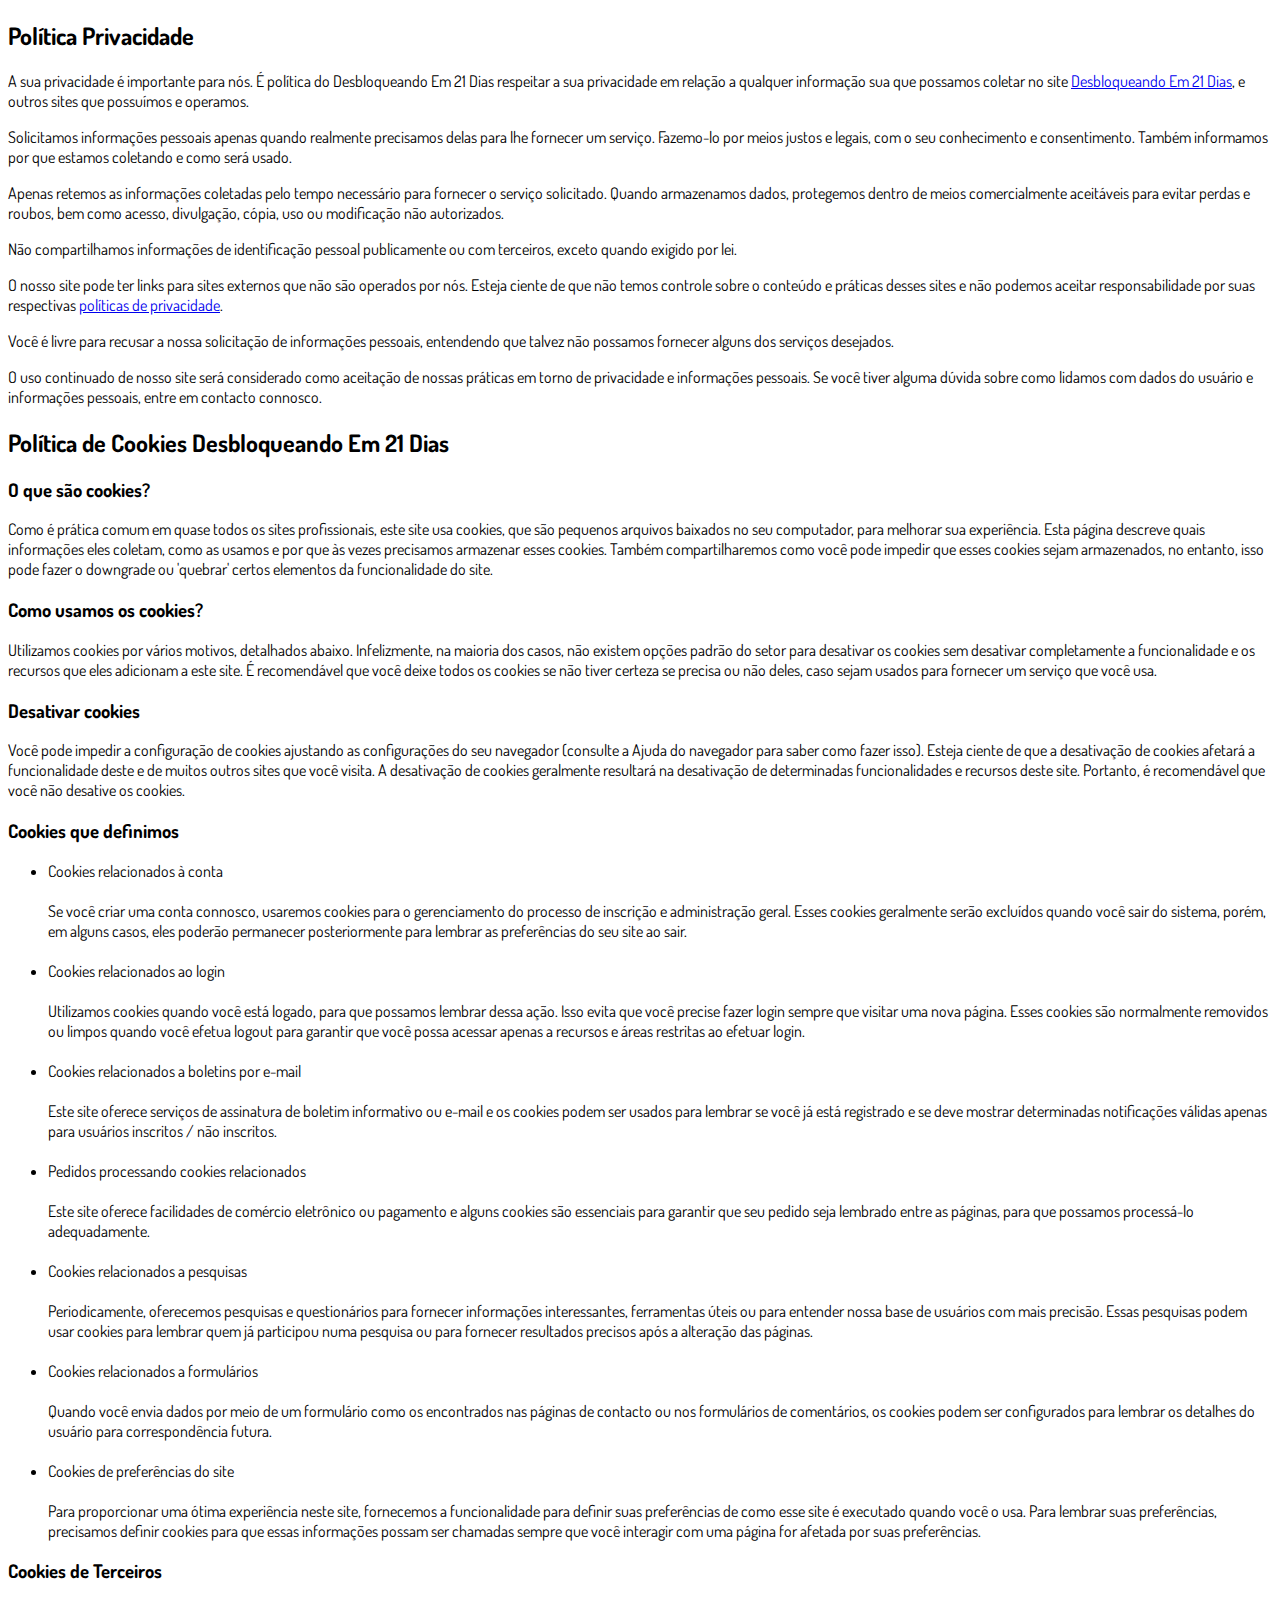
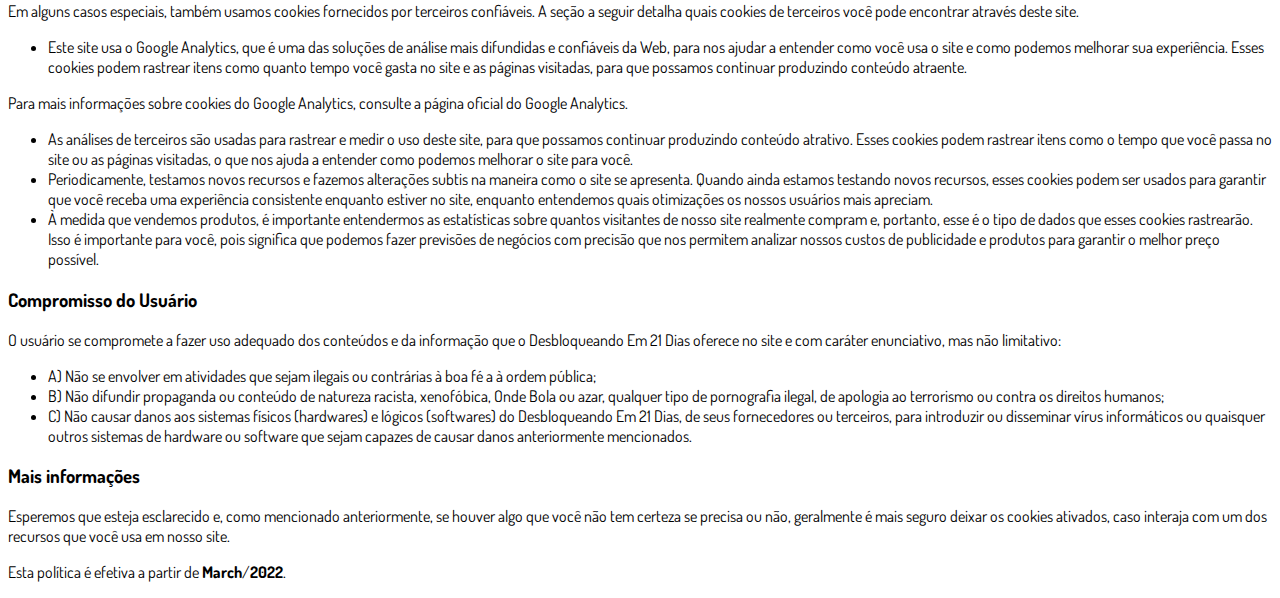
<file: privacidade.html>
<!DOCTYPE html>
<html lang="pt-br">
  <head>
    <meta charset="utf-8">
    <meta name="viewport" content="width=device-width, initial-scale=1, shrink-to-fit=no">

    <link rel="stylesheet" href="https://stackpath.bootstrapcdn.com/bootstrap/4.1.3/css/bootstrap.min.css" integrity="sha384-MCw98/SFnGE8fJT3GXwEOngsV7Zt27NXFoaoApmYm81iuXoPkFOJwJ8ERdknLPMO" crossorigin="anonymous">

    <link rel="preconnect" href="https://fonts.googleapis.com">
    <link rel="preconnect" href="https://fonts.gstatic.com" crossorigin>
    <link href="https://fonts.googleapis.com/css2?family=Dosis:wght@200;300;400;500;600;700;800&display=swap" rel="stylesheet">
    
    <!-- Ícone da Página -->
    <link rel="shortcut icon" type="image/jpg" href="./assets/img/favicon.png">

    <!-- Título da Página -->
    <title>Política de Privacidade | Desbloqueando Em 21 Dias</title>
    
    <style type="text/css">
      body {
        font-family: 'Dosis', sans-serif;
      }
    </style>

  </head>
  <body>
    
    <div class="container py-5">
      <div class="row justify-content-center">
        <div class="col-lg-8">
          <h2>Política Privacidade</h2>                    <p>A sua privacidade é importante para nós. É política do Desbloqueando Em 21 Dias respeitar a sua privacidade em relação a qualquer informação sua que possamos coletar no site <a href="#">Desbloqueando Em 21 Dias</a>, e outros sites que possuímos e operamos.</p>                    <p>Solicitamos informações pessoais apenas quando realmente precisamos delas para lhe fornecer um serviço. Fazemo-lo por meios justos e legais, com o seu conhecimento e consentimento. Também informamos por que estamos coletando e como será usado.                    </p>                    <p>Apenas retemos as informações coletadas pelo tempo necessário para fornecer o serviço solicitado. Quando armazenamos dados, protegemos dentro de meios comercialmente aceitáveis ​​para evitar perdas e roubos, bem como acesso, divulgação, cópia, uso ou                        modificação não autorizados.</p>                    <p>Não compartilhamos informações de identificação pessoal publicamente ou com terceiros, exceto quando exigido por lei.</p>                    <p>O nosso site pode ter links para sites externos que não são operados por nós. Esteja ciente de que não temos controle sobre o conteúdo e práticas desses sites e não podemos aceitar responsabilidade por suas respectivas <a href='https://politicaprivacidade.com' target='_BLANK'>políticas de privacidade</a>.                    </p>                    <p>Você é livre para recusar a nossa solicitação de informações pessoais, entendendo que talvez não possamos fornecer alguns dos serviços desejados.</p>                    <p>O uso continuado de nosso site será considerado como aceitação de nossas práticas em torno de privacidade e informações pessoais. Se você tiver alguma dúvida sobre como lidamos com dados do usuário e informações pessoais, entre em contacto connosco.</p>                    <h2>Política de Cookies Desbloqueando Em 21 Dias</h2>                    <h3>O que são cookies?</h3>                    <p>Como é prática comum em quase todos os sites profissionais, este site usa cookies, que são pequenos arquivos baixados no seu computador, para melhorar sua experiência. Esta página descreve quais informações eles coletam, como as usamos e por que às vezes                        precisamos armazenar esses cookies. Também compartilharemos como você pode impedir que esses cookies sejam armazenados, no entanto, isso pode fazer o downgrade ou 'quebrar' certos elementos da funcionalidade do site.</p>                    <h3>Como usamos os cookies?</h3>                    <p>Utilizamos cookies por vários motivos, detalhados abaixo. Infelizmente, na maioria dos casos, não existem opções padrão do setor para desativar os cookies sem desativar completamente a funcionalidade e os recursos que eles adicionam a este site. É recomendável                        que você deixe todos os cookies se não tiver certeza se precisa ou não deles, caso sejam usados ​​para fornecer um serviço que você usa.</p>                    <h3>Desativar cookies</h3>                    <p>Você pode impedir a configuração de cookies ajustando as configurações do seu navegador (consulte a Ajuda do navegador para saber como fazer isso). Esteja ciente de que a desativação de cookies afetará a funcionalidade deste e de muitos outros sites que                        você visita. A desativação de cookies geralmente resultará na desativação de determinadas funcionalidades e recursos deste site. Portanto, é recomendável que você não desative os cookies.</p>                    <h3>Cookies que definimos</h3>                    <ul>                        <li>                            Cookies relacionados à conta<br><br> Se você criar uma conta connosco, usaremos cookies para o gerenciamento do processo de inscrição e administração geral. Esses cookies geralmente serão excluídos quando você sair do sistema, porém, em alguns                            casos, eles poderão permanecer posteriormente para lembrar as preferências do seu site ao sair.<br><br>                        </li>                        <li>                            Cookies relacionados ao login<br><br> Utilizamos cookies quando você está logado, para que possamos lembrar dessa ação. Isso evita que você precise fazer login sempre que visitar uma nova página. Esses cookies são normalmente removidos ou limpos                            quando você efetua logout para garantir que você possa acessar apenas a recursos e áreas restritas ao efetuar login.<br><br>                        </li>                        <li>                            Cookies relacionados a boletins por e-mail<br><br> Este site oferece serviços de assinatura de boletim informativo ou e-mail e os cookies podem ser usados ​​para lembrar se você já está registrado e se deve mostrar determinadas notificações                            válidas apenas para usuários inscritos / não inscritos.<br><br>                        </li>                        <li>                            Pedidos processando cookies relacionados<br><br> Este site oferece facilidades de comércio eletrônico ou pagamento e alguns cookies são essenciais para garantir que seu pedido seja lembrado entre as páginas, para que possamos processá-lo adequadamente.<br><br>                        </li>                        <li>                            Cookies relacionados a pesquisas<br><br> Periodicamente, oferecemos pesquisas e questionários para fornecer informações interessantes, ferramentas úteis ou para entender nossa base de usuários com mais precisão. Essas pesquisas podem usar cookies                            para lembrar quem já participou numa pesquisa ou para fornecer resultados precisos após a alteração das páginas.<br><br>                        </li>                        <li>                            Cookies relacionados a formulários<br><br> Quando você envia dados por meio de um formulário como os encontrados nas páginas de contacto ou nos formulários de comentários, os cookies podem ser configurados para lembrar os detalhes do usuário                            para correspondência futura.<br><br>                        </li>                        <li>                            Cookies de preferências do site<br><br> Para proporcionar uma ótima experiência neste site, fornecemos a funcionalidade para definir suas preferências de como esse site é executado quando você o usa. Para lembrar suas preferências, precisamos                            definir cookies para que essas informações possam ser chamadas sempre que você interagir com uma página for afetada por suas preferências.<br>                        </li>                    </ul>                    <h3>Cookies de Terceiros</h3>                    <p>Em alguns casos especiais, também usamos cookies fornecidos por terceiros confiáveis. A seção a seguir detalha quais cookies de terceiros você pode encontrar através deste site.</p>                    <ul>                        <li>                            Este site usa o Google Analytics, que é uma das soluções de análise mais difundidas e confiáveis ​​da Web, para nos ajudar a entender como você usa o site e como podemos melhorar sua experiência. Esses cookies podem rastrear itens como quanto tempo                            você gasta no site e as páginas visitadas, para que possamos continuar produzindo conteúdo atraente.                        </li>                    </ul>                    <p>Para mais informações sobre cookies do Google Analytics, consulte a página oficial do Google Analytics.</p>                    <ul>                        <li>                            As análises de terceiros são usadas para rastrear e medir o uso deste site, para que possamos continuar produzindo conteúdo atrativo. Esses cookies podem rastrear itens como o tempo que você passa no site ou as páginas visitadas, o que nos ajuda a entender                            como podemos melhorar o site para você.</li>                        <li>                            Periodicamente, testamos novos recursos e fazemos alterações subtis na maneira como o site se apresenta. Quando ainda estamos testando novos recursos, esses cookies podem ser usados ​​para garantir que você receba uma experiência consistente enquanto                            estiver no site, enquanto entendemos quais otimizações os nossos usuários mais apreciam.</li>                        <li>                            À medida que vendemos produtos, é importante entendermos as estatísticas sobre quantos visitantes de nosso site realmente compram e, portanto, esse é o tipo de dados que esses cookies rastrearão. Isso é importante para você, pois significa que podemos                            fazer previsões de negócios com precisão que nos permitem analizar nossos custos de publicidade e produtos para garantir o melhor preço possível.</li>                                            </ul>                    <h3>Compromisso do Usuário</h3>                                <p>O usuário se compromete a fazer uso adequado dos conteúdos e da informação que o Desbloqueando Em 21 Dias oferece no site e com caráter enunciativo, mas não limitativo:</p>                                        <ul>                        <li>A) Não se envolver em atividades que sejam ilegais ou contrárias à boa fé a à ordem pública;</li>                        <li>B) Não difundir propaganda ou conteúdo de natureza racista, xenofóbica, <a style='color: inherit !important; text-decoration:none !important;' href='https://ondeapostar.pt/onde-da-a-bola/'>Onde Bola</a> ou azar, qualquer tipo de pornografia ilegal, de apologia ao terrorismo ou contra os direitos humanos;</li>                        <li>C) Não causar danos aos sistemas físicos (hardwares) e lógicos (softwares) do Desbloqueando Em 21 Dias, de seus fornecedores ou terceiros, para introduzir ou disseminar vírus informáticos ou quaisquer outros sistemas de hardware ou software que sejam capazes de causar danos anteriormente mencionados.</li>                    </ul>                                        <h3>Mais informações</h3>                    <p>Esperemos que esteja esclarecido e, como mencionado anteriormente, se houver algo que você não tem certeza se precisa ou não, geralmente é mais seguro deixar os cookies ativados, caso interaja com um dos recursos que você usa em nosso site.</p>                    <p>Esta política é efetiva a partir de <strong>March</strong>/<strong>2022</strong>.</p>
        </div>
      </div>
    </div>

    <script src="https://code.jquery.com/jquery-3.3.1.slim.min.js" integrity="sha384-q8i/X+965DzO0rT7abK41JStQIAqVgRVzpbzo5smXKp4YfRvH+8abtTE1Pi6jizo" crossorigin="anonymous"></script>
    <script src="https://cdnjs.cloudflare.com/ajax/libs/popper.js/1.14.3/umd/popper.min.js" integrity="sha384-ZMP7rVo3mIykV+2+9J3UJ46jBk0WLaUAdn689aCwoqbBJiSnjAK/l8WvCWPIPm49" crossorigin="anonymous"></script>
    <script src="https://stackpath.bootstrapcdn.com/bootstrap/4.1.3/js/bootstrap.min.js" integrity="sha384-ChfqqxuZUCnJSK3+MXmPNIyE6ZbWh2IMqE241rYiqJxyMiZ6OW/JmZQ5stwEULTy" crossorigin="anonymous"></script>
  </body>
</html>
</file>
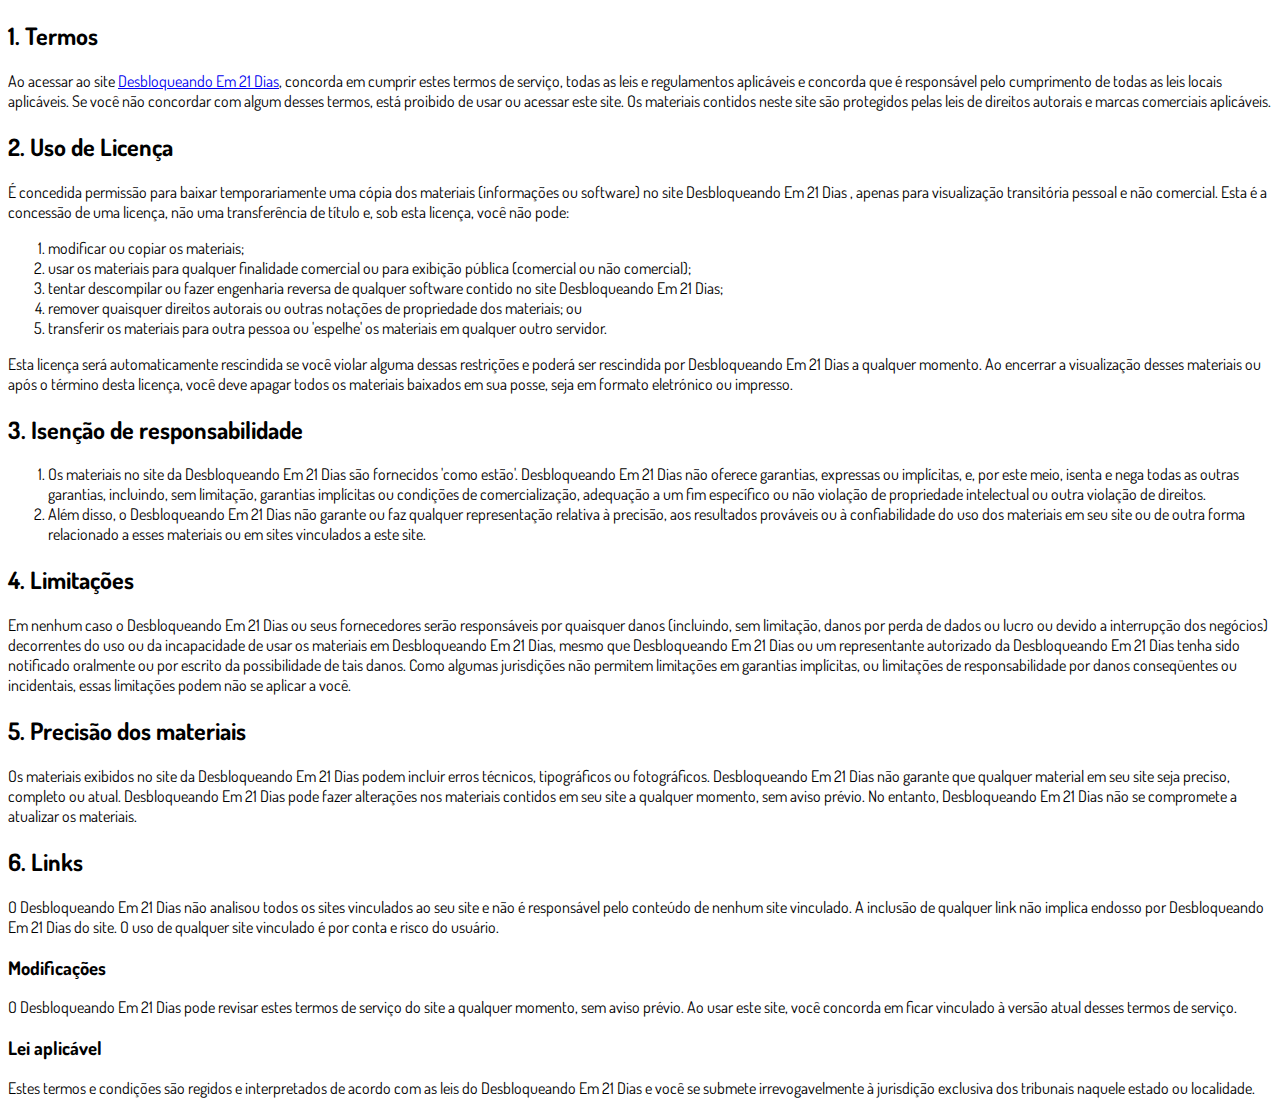
<file: termos.html>
<!DOCTYPE html>
<html lang="pt-br">
  <head>
    <meta charset="utf-8">
    <meta name="viewport" content="width=device-width, initial-scale=1, shrink-to-fit=no">

    <link rel="stylesheet" href="https://stackpath.bootstrapcdn.com/bootstrap/4.1.3/css/bootstrap.min.css" integrity="sha384-MCw98/SFnGE8fJT3GXwEOngsV7Zt27NXFoaoApmYm81iuXoPkFOJwJ8ERdknLPMO" crossorigin="anonymous">

    <link rel="preconnect" href="https://fonts.googleapis.com">
    <link rel="preconnect" href="https://fonts.gstatic.com" crossorigin>
    <link href="https://fonts.googleapis.com/css2?family=Dosis:wght@200;300;400;500;600;700;800&display=swap" rel="stylesheet">
    
    <!-- Ícone da Página -->
    <link rel="shortcut icon" type="image/jpg" href="./assets/img/favicon.png">

    <!-- Título da Página -->
    <title>Termos de Uso | Desbloqueando Em 21 Dias</title>
    
    <style type="text/css">
      body {
        font-family: 'Dosis', sans-serif;
      }
    </style>

  </head>
  <body>
    
    <div class="container py-5">
      <div class="row justify-content-center">
        <div class="col-lg-8">
          <h2>1. Termos</h2>            <p>Ao acessar ao site <a href='#'>Desbloqueando Em 21 Dias</a>, concorda em cumprir estes termos de serviço, todas as leis e regulamentos aplicáveis ​​e concorda que é responsável pelo cumprimento de todas as leis locais aplicáveis. Se você não concordar com algum                desses termos, está proibido de usar ou acessar este site. Os materiais contidos neste site são protegidos pelas leis de direitos autorais e marcas comerciais aplicáveis.</p>            <h2>2. Uso de Licença</h2>            <p>É concedida permissão para baixar temporariamente uma cópia dos materiais (informações ou software) no site Desbloqueando Em 21 Dias , apenas para visualização transitória pessoal e não comercial. Esta é a concessão de uma licença, não uma transferência de título e,                sob esta licença, você não pode: </p>            <ol>            <li>modificar ou copiar os materiais;  </li>            <li>usar os materiais para qualquer finalidade comercial ou para exibição pública (comercial ou não comercial);  </li>            <li>tentar descompilar ou fazer engenharia reversa de qualquer software contido no site Desbloqueando Em 21 Dias;  </li>            <li>remover quaisquer direitos autorais ou outras notações de propriedade dos materiais; ou  </li>            <li>transferir os materiais para outra pessoa ou 'espelhe' os materiais em qualquer outro servidor.</li>            </ol>            <p>Esta licença será automaticamente rescindida se você violar alguma dessas restrições e poderá ser rescindida por Desbloqueando Em 21 Dias a qualquer momento. Ao encerrar a visualização desses materiais ou após o término desta licença, você deve apagar todos os materiais                baixados em sua posse, seja em formato eletrónico ou impresso.</p>            <h2>3. Isenção de responsabilidade</h2>            <ol>            <li>Os materiais no site da Desbloqueando Em 21 Dias são fornecidos 'como estão'. Desbloqueando Em 21 Dias não oferece garantias, expressas ou implícitas, e, por este meio, isenta e nega todas as outras garantias, incluindo, sem limitação, garantias implícitas ou condições de comercialização,            adequação a um fim específico ou não violação de propriedade intelectual ou outra violação de direitos. </li>            <li>Além disso, o Desbloqueando Em 21 Dias não garante ou faz qualquer representação relativa à precisão, aos resultados prováveis ​​ou à confiabilidade do uso dos            materiais em seu site ou de outra forma relacionado a esses materiais ou em sites vinculados a este site.</li>            </ol>            <h2>4. Limitações</h2>            <p>Em nenhum caso o Desbloqueando Em 21 Dias ou seus fornecedores serão responsáveis ​​por quaisquer danos (incluindo, sem limitação, danos por perda de dados ou lucro ou devido a interrupção dos negócios) decorrentes do uso ou da incapacidade de usar os materiais em Desbloqueando Em 21 Dias,                mesmo que Desbloqueando Em 21 Dias ou um representante autorizado da Desbloqueando Em 21 Dias tenha sido notificado oralmente ou por escrito da possibilidade de tais danos. Como algumas jurisdições não permitem limitações em garantias implícitas, ou limitações de responsabilidade                por danos conseqüentes ou incidentais, essas limitações podem não se aplicar a você.</p>            <h2>5. Precisão dos materiais</h2>            <p>Os materiais exibidos no site da Desbloqueando Em 21 Dias podem incluir erros técnicos, tipográficos ou fotográficos. Desbloqueando Em 21 Dias não garante que qualquer material em seu site seja preciso, completo ou atual. Desbloqueando Em 21 Dias pode fazer alterações nos materiais contidos em seu                site a qualquer momento, sem aviso prévio. No entanto, Desbloqueando Em 21 Dias não se compromete a atualizar os materiais.</p>            <h2>6. Links</h2>            <p>O Desbloqueando Em 21 Dias não analisou todos os sites vinculados ao seu site e não é responsável pelo conteúdo de nenhum site vinculado. A inclusão de qualquer link não implica endosso por Desbloqueando Em 21 Dias do site. O uso de qualquer site vinculado é por conta e risco do usuário.</p>            </p>            <h3>Modificações</h3>            <p>O Desbloqueando Em 21 Dias pode revisar estes termos de serviço do site a qualquer momento, sem aviso prévio. Ao usar este site, você concorda em ficar vinculado à versão atual desses termos de serviço.</p>            <h3>Lei aplicável</h3>            <p>Estes termos e condições são regidos e interpretados de acordo com as leis do Desbloqueando Em 21 Dias e você se submete irrevogavelmente à jurisdição exclusiva dos tribunais naquele estado ou localidade.</p>
        </div>
      </div>
    </div>

    <script src="https://code.jquery.com/jquery-3.3.1.slim.min.js" integrity="sha384-q8i/X+965DzO0rT7abK41JStQIAqVgRVzpbzo5smXKp4YfRvH+8abtTE1Pi6jizo" crossorigin="anonymous"></script>
    <script src="https://cdnjs.cloudflare.com/ajax/libs/popper.js/1.14.3/umd/popper.min.js" integrity="sha384-ZMP7rVo3mIykV+2+9J3UJ46jBk0WLaUAdn689aCwoqbBJiSnjAK/l8WvCWPIPm49" crossorigin="anonymous"></script>
    <script src="https://stackpath.bootstrapcdn.com/bootstrap/4.1.3/js/bootstrap.min.js" integrity="sha384-ChfqqxuZUCnJSK3+MXmPNIyE6ZbWh2IMqE241rYiqJxyMiZ6OW/JmZQ5stwEULTy" crossorigin="anonymous"></script>
  </body>
</html>
</file>
